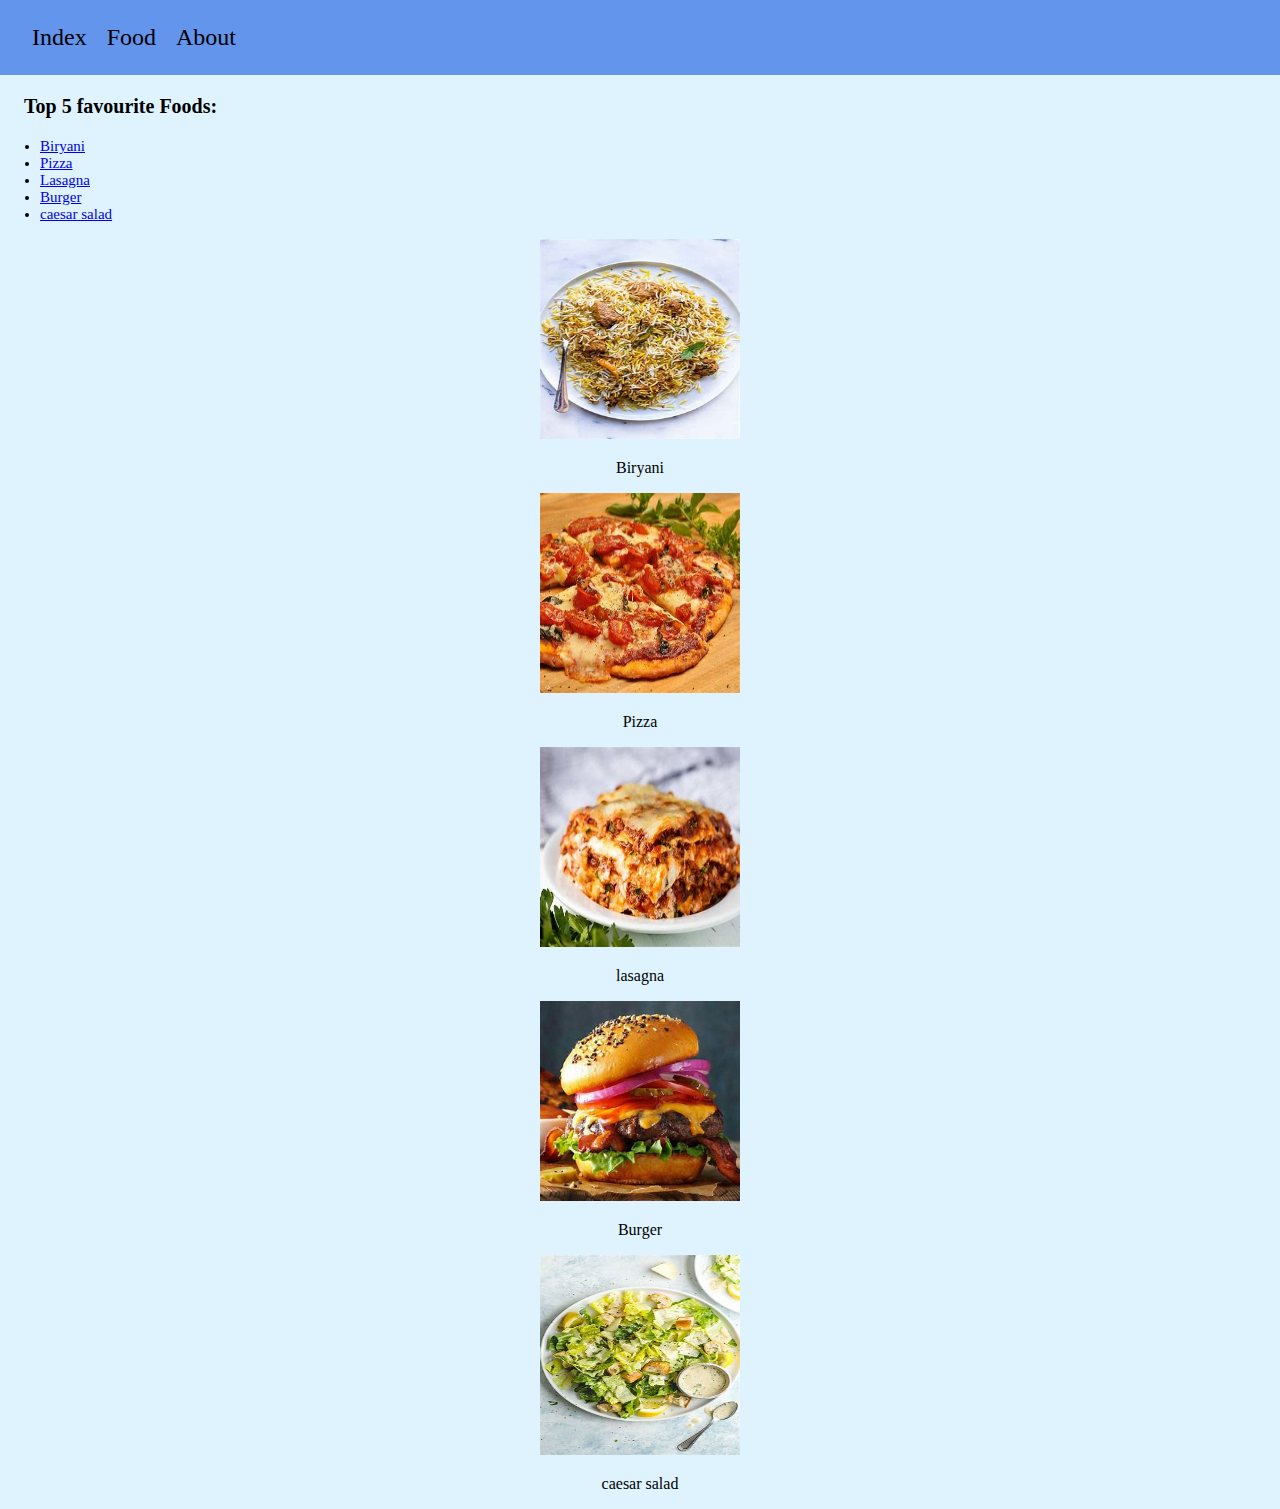
<file: miniproject1/index.html>
<!DOCTYPE html>
<html lang="en">
<head>
    <meta charset="UTF-8">
    <meta name="viewport" content="width=device-width, initial-scale=1.0">
    <title>Favouritefood</title>
    <link rel="stylesheet" href="style.css">
</head>
<body style="margin: 0px;
background-color: #def3fd;"
>
<div id="items">
   <span class="item1"> Index</span>
   <span class="item1 "> Food</span>
   <span class="item1"> About </span>



</div>
<h3 class="food"> Top 5 favourite Foods: </h3>
<ul>
    <li class="foods"><a href="#biryani">Biryani</a></li>
    <li class="foods"><a href="#pizza">Pizza</a></li>
    <li class="foods"><a href="#lasagna">Lasagna</a></li>
    <li class="foods"><a href="#burger">Burger</a></li>
    <li class="foods" ><a href="#salad">caesar salad</a></li>
</ul>


<div id="wrapper">
<img class="image" id="biryani" src="birayni.jpeg" alt=" Biryani"/>
<p>Biryani </p>
</div>

<div id="wrapper">
    <img class="image" id="pizza" src="pizza.jpeg" alt="Pizza "/>
    <p> Pizza </p>
    </div>

    <div id="wrapper">
        <img  class="image" id="lasagna" src="lasagna.jpeg" alt="lasagna "
        />
        <p> lasagna </p>
        </div>

        <div id="wrapper">
            <img  class="image"  id="burger"src="burger.jpeg" alt="Burger"/>
            <p>  Burger</p>
            </div>

            <div id="wrapper">
                <img class="image" id="salad" src="caesar salad.jpeg" alt="caesar salad"/>
                <p> caesar salad </p>
                </div>



</body>
</html>
</file>
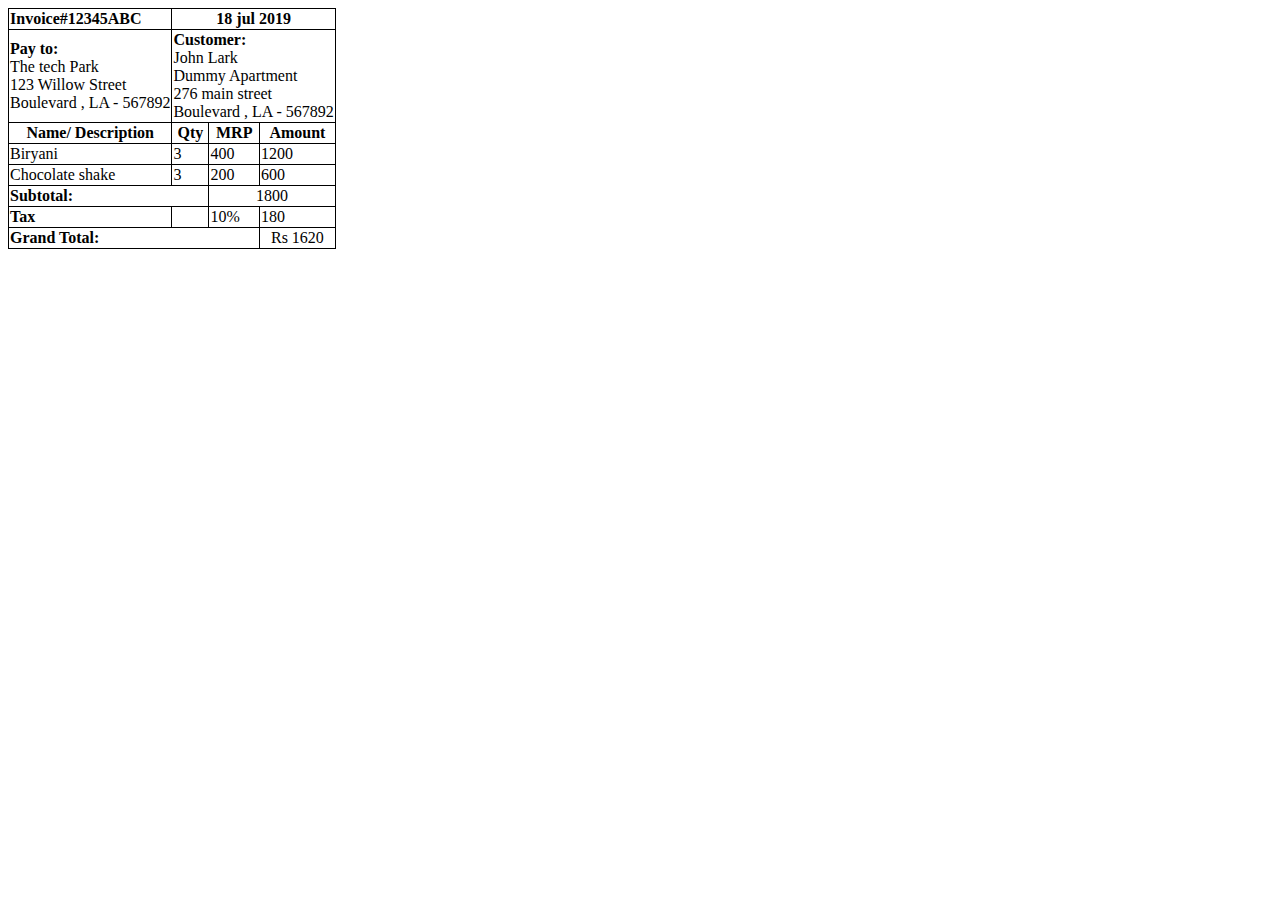
<file: miniproject1/miniprojecttable/table.html>
<!DOCTYPE html>
<html lang="en">
<head>
    <meta charset="UTF-8">
    <meta name="viewport" content="width=device-width, initial-scale=1.0">
    <title>Table</title>
    <link rel="stylesheet" href="style.css">
</head>
<body>
    <table>

        <tr>
            <th style="text-align: left;">Invoice#12345ABC</th>
            <th colspan="3"> 18 jul 2019</th>
            
        </tr>
        <tr>
            <td> <b> Pay to: </b> <br>
            The tech Park <br>
            123 Willow Street<br>
            Boulevard , LA - 567892
            
            </td>
            <td colspan="3"> <b> Customer: </b><br>
            John Lark <br>
        Dummy Apartment<br>
    276 main street <br>
    Boulevard , LA - 567892</td>
            
        </tr>
        <tr>
            <th>Name/ Description </th>
            <th>Qty</th>
            <th>MRP </th>
            <th> Amount</th>
        </tr>
        <tr>
            <td>Biryani </td>
            <td>3</td>
            <td>400</td>
            <td>1200</td>
        </tr>
        <tr>
            <td>Chocolate shake</td>
            <td>3</td>
            <td>200</td>
            <td>600</td>
        </tr>
        <tr>
            <th colspan="2" style="text-align: left;">Subtotal:</th>
            
            
            <td style="text-align: center;" colspan="2">1800</td>
        </tr>
        <tr>
            <th   colspan="1"
             style="text-align: left;">Tax</th>
            <td>  </td>
            <td>10%</td>
            <td>180</td>
        </tr>
        <tr>
            <th colspan="3"  style="text-align: left;">Grand Total:</th>
            
            <td colspan="3" style="text-align: center;">Rs 1620</td>
        </tr>
    </table>



</body>
</html>
</file>
<file: miniproject1/style.css>
#items{

    background-color: cornflowerblue;
    padding: 24px;

}
.item1{
    font-size: 24px;
    padding: 8px;
    font-weight: 600px;




}
.food{

    font-size: 20px;
  padding-left:  24px;
}
.foods{

    font-size: 15px;
}
.image{

    width:200px ;
    height: 200px;
}
#wrapper{
    text-align: center;

}
html{
    scroll-behavior: smooth;
}
</file>
<file: miniproject1/miniprojecttable/style.css>
table ,tr,td,th{

border: 1px solid black ;
border-collapse: collapse;
}
</file>
